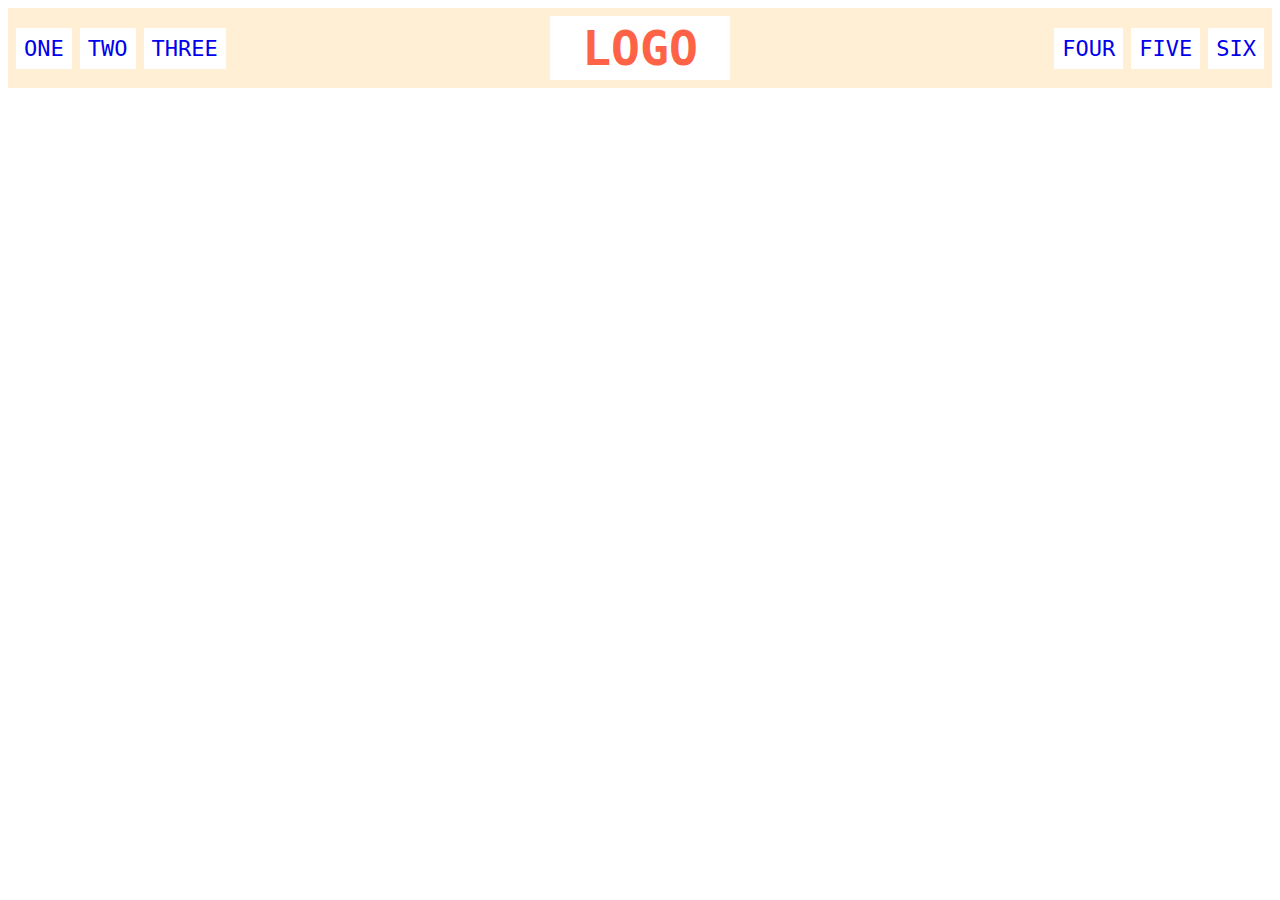
<file: flex/02-flex-header/index.html>
<!DOCTYPE html>
<html lang="en">
  <head>
    <meta charset="UTF-8">
    <meta http-equiv="X-UA-Compatible" content="IE=edge">
    <meta name="viewport" content="width=device-width, initial-scale=1.0">
    <title>Flex Header</title>
    <link rel="stylesheet" href="style.css">
  </head>
  <body>
    <div class="header">
      <div class="left-links">
        <ul class="horiz-list">
          <li><a href="#">ONE</a></li>
          <li><a href="#">TWO</a></li>
          <li><a href="#">THREE</a></li>
        </ul>
      </div>
      <div class="logo">LOGO</div>
      <div class="right-links">
        <ul class="horiz-list">
          <li><a href="#">FOUR</a></li>
          <li><a href="#">FIVE</a></li>
          <li><a href="#">SIX</a></li>
        </ul>
      </div>
    </div>
  </body>
</html>
</file>
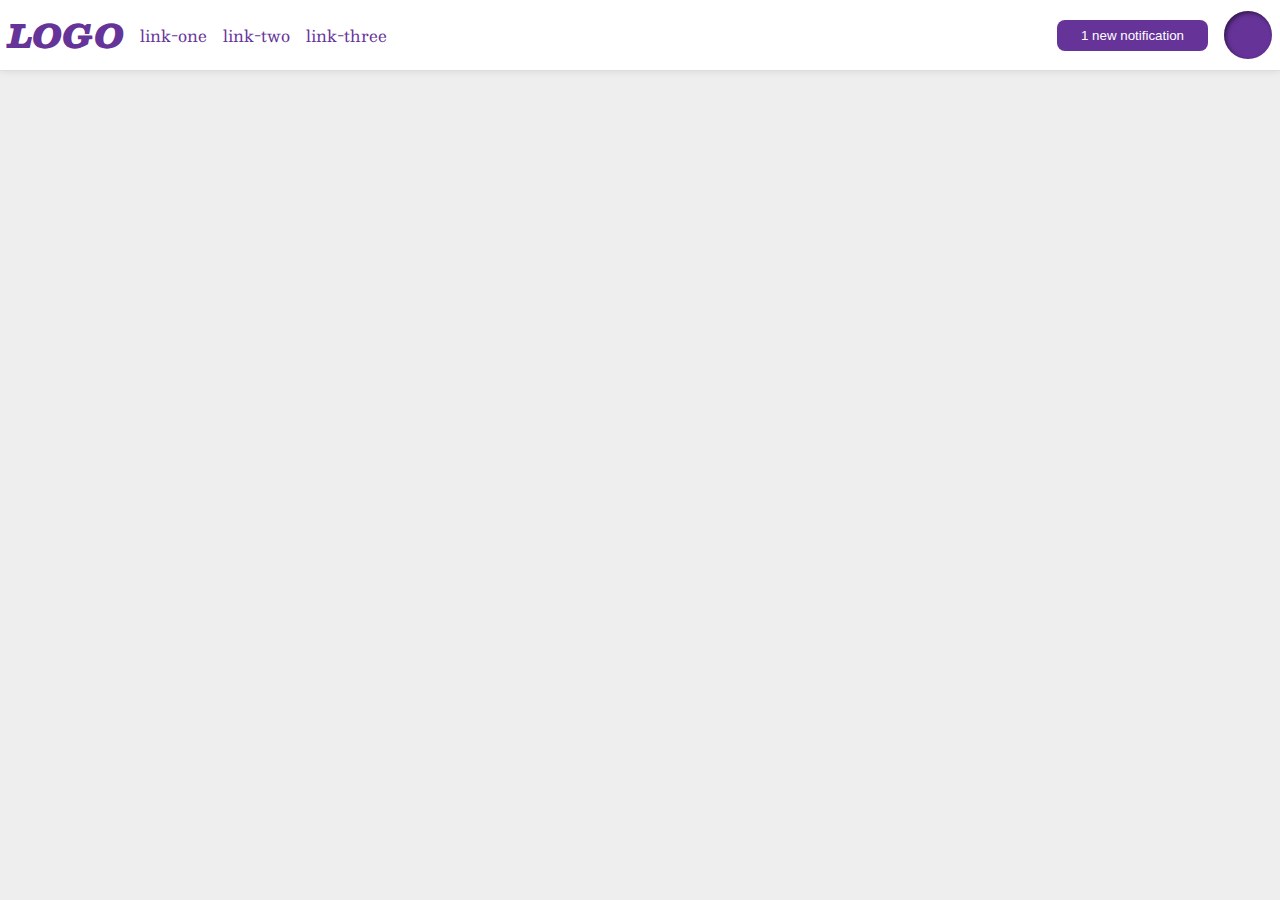
<file: flex/03-flex-header-2/index.html>
<!DOCTYPE html>
<html lang="en">
  <head>
    <meta charset="UTF-8">
    <meta http-equiv="X-UA-Compatible" content="IE=edge">
    <meta name="viewport" content="width=device-width, initial-scale=1.0">
    <title>Flex Header 2</title>
    <link rel="stylesheet" href="style.css">
  </head>
  <body>
    <div class="header">
      <div class="left-items">
        <div class="logo">
          LOGO
        </div>
        <ul class="links">
          <li><a href="google.com">link-one</a></li>
          <li><a href="google.com">link-two</a></li>
          <li><a href="google.com">link-three</a></li>
        </ul>
      </div>
      <div class="right-items">
        <button class="notifications">
          1 new notification
        </button>
        <div class="profile-image"></div>
      </div>
    </div>
  </body>
</html>
</file>
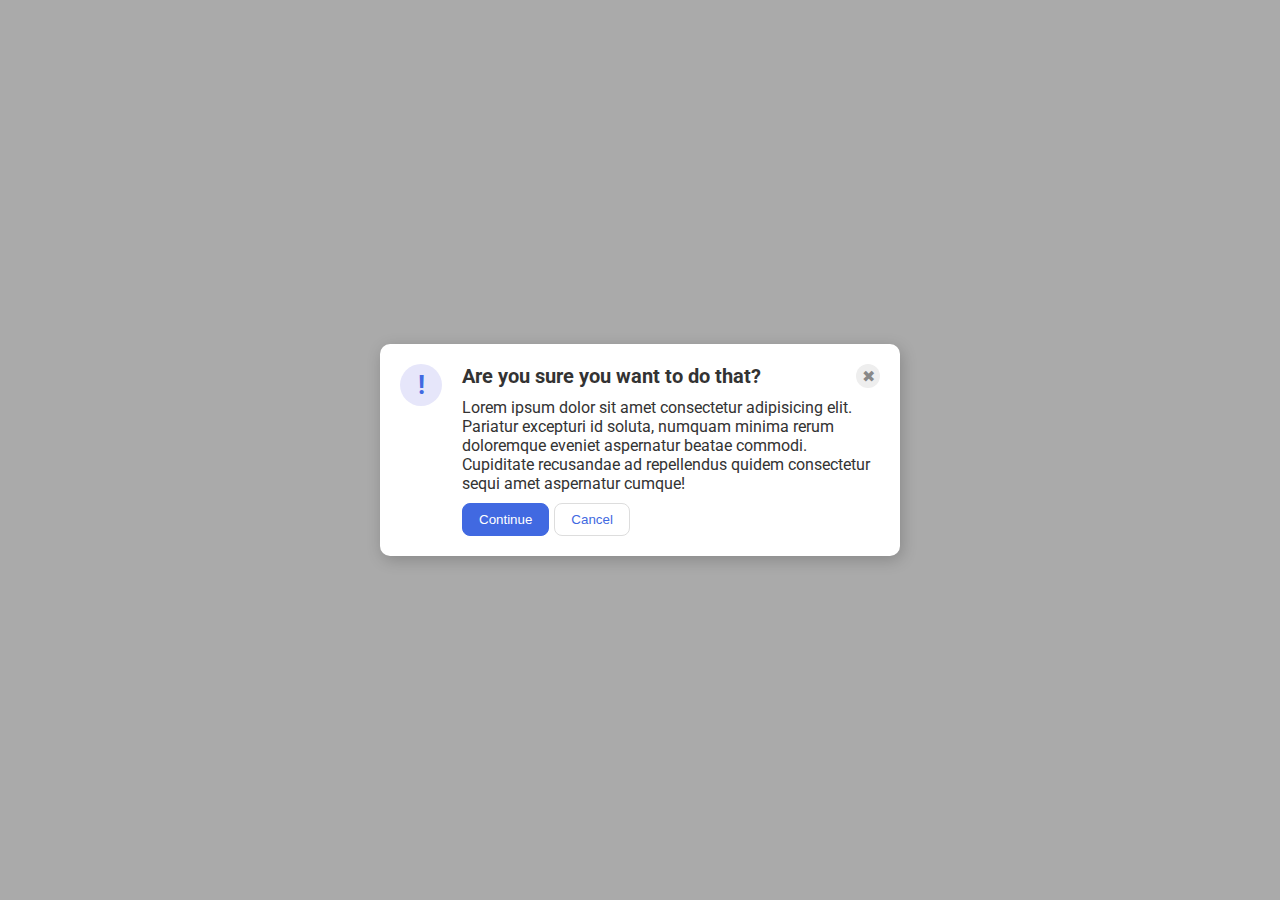
<file: flex/05-flex-modal/index.html>
<!DOCTYPE html>
<html lang="en">
  <head>
    <meta charset="UTF-8">
    <meta http-equiv="X-UA-Compatible" content="IE=edge">
    <meta name="viewport" content="width=device-width, initial-scale=1.0">
    <link rel="stylesheet" href="style.css">
    <title>Modal</title>
  </head>
  <body>
    <div class="modal">
      <div class="icon">!</div>
      <div class="not-icon">
        <div class="top-part">
          <div class="header">Are you sure you want to do that?</div>
          <div class="close-button">✖</div>
        </div>
        <div class="text">Lorem ipsum dolor sit amet consectetur adipisicing elit. Pariatur excepturi id soluta, numquam minima rerum doloremque eveniet aspernatur beatae commodi. Cupiditate recusandae ad repellendus quidem consectetur sequi amet aspernatur cumque!</div>
        <div class="bottom-part">
          <button class="continue">Continue</button>
          <button class="cancel">Cancel</button>
        </div>
      </div>
    </div>
  </body>
</html>
</file>
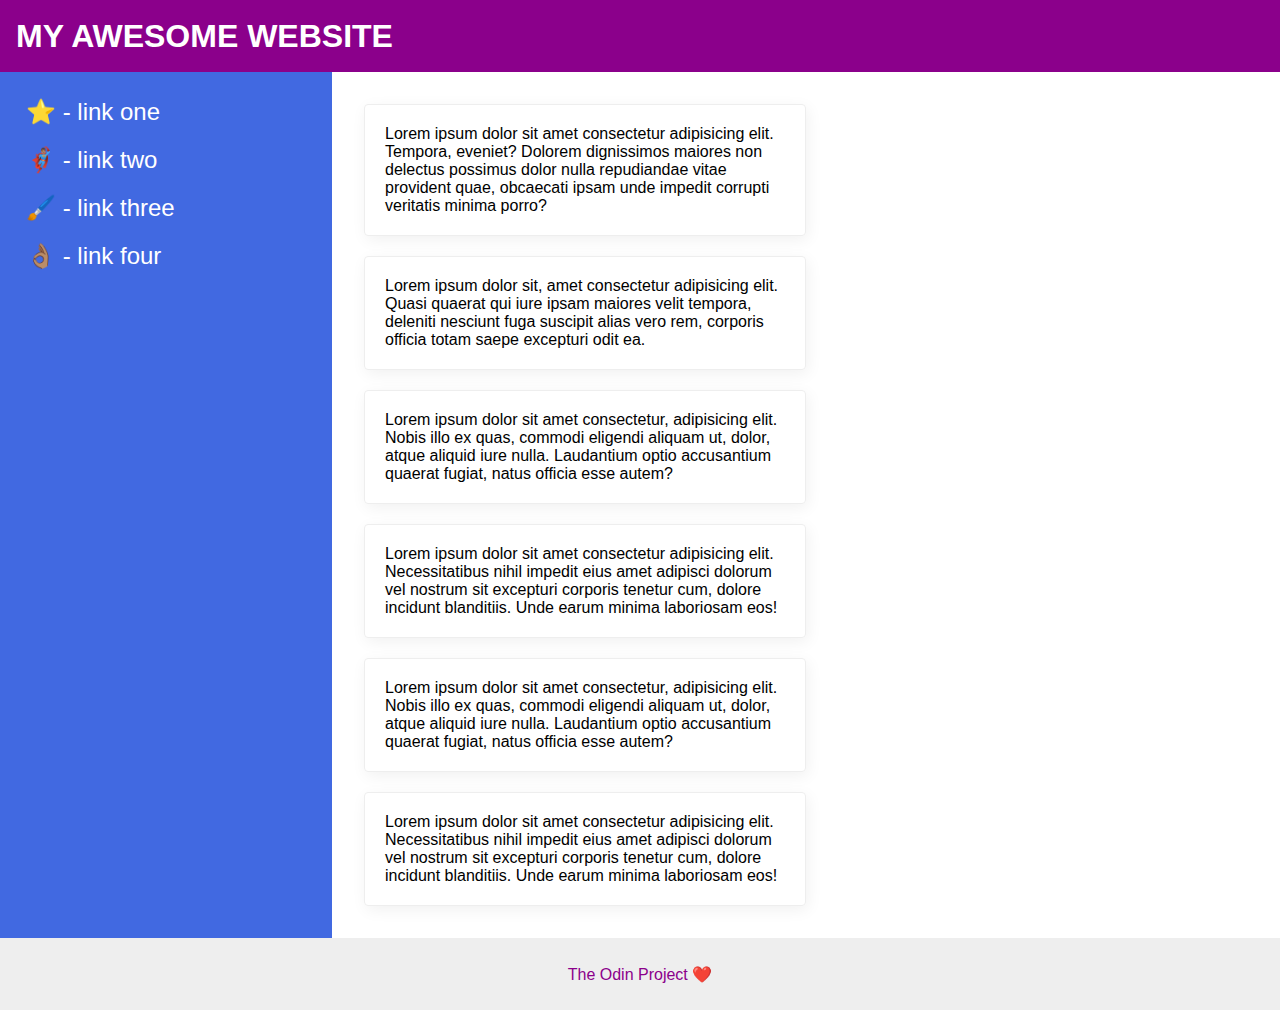
<file: flex/07-flex-layout-2/index.html>
<!DOCTYPE html>
<html lang="en">
  <head>
    <meta charset="UTF-8">
    <meta http-equiv="X-UA-Compatible" content="IE=edge">
    <meta name="viewport" content="width=device-width, initial-scale=1.0">
    <title>The Holy Grail</title>
    <link rel="stylesheet" href="style.css">
  </head>
  <body>
    <div class="header">
      MY AWESOME WEBSITE
    </div>
    
    <div class="middle-section">
      <div class="sidebar">
        <ul>
          <li><a href="#">⭐ - link one</a></li>
          <li><a href="#">🦸🏽‍♂️ - link two</a></li>
          <li><a href="#">🖌️ - link three</a></li>
          <li><a href="#">👌🏽 - link four</a></li>
        </ul>
      </div>
      <div class="cards">
        <div class="card">Lorem ipsum dolor sit amet consectetur adipisicing elit. Tempora, eveniet? Dolorem dignissimos maiores non delectus possimus dolor nulla repudiandae vitae provident quae, obcaecati ipsam unde impedit corrupti veritatis minima porro?</div>
        <div class="card">Lorem ipsum dolor sit, amet consectetur adipisicing elit. Quasi quaerat qui iure ipsam maiores velit tempora, deleniti nesciunt fuga suscipit alias vero rem, corporis officia totam saepe excepturi odit ea.</div>
        <div class="card">Lorem ipsum dolor sit amet consectetur, adipisicing elit. Nobis illo ex quas, commodi eligendi aliquam ut, dolor, atque aliquid iure nulla. Laudantium optio accusantium quaerat fugiat, natus officia esse autem?</div>
        <div class="card">Lorem ipsum dolor sit amet consectetur adipisicing elit. Necessitatibus nihil impedit eius amet adipisci dolorum vel nostrum sit excepturi corporis tenetur cum, dolore incidunt blanditiis. Unde earum minima laboriosam eos!</div>
        <div class="card">Lorem ipsum dolor sit amet consectetur, adipisicing elit. Nobis illo ex quas, commodi eligendi aliquam ut, dolor, atque aliquid iure nulla. Laudantium optio accusantium quaerat fugiat, natus officia esse autem?</div>
        <div class="card">Lorem ipsum dolor sit amet consectetur adipisicing elit. Necessitatibus nihil impedit eius amet adipisci dolorum vel nostrum sit excepturi corporis tenetur cum, dolore incidunt blanditiis. Unde earum minima laboriosam eos!</div>  
      </div>
    </div>
    <div class="footer">
      The Odin Project ❤️
    </div>
  </body>
</html>
</file>
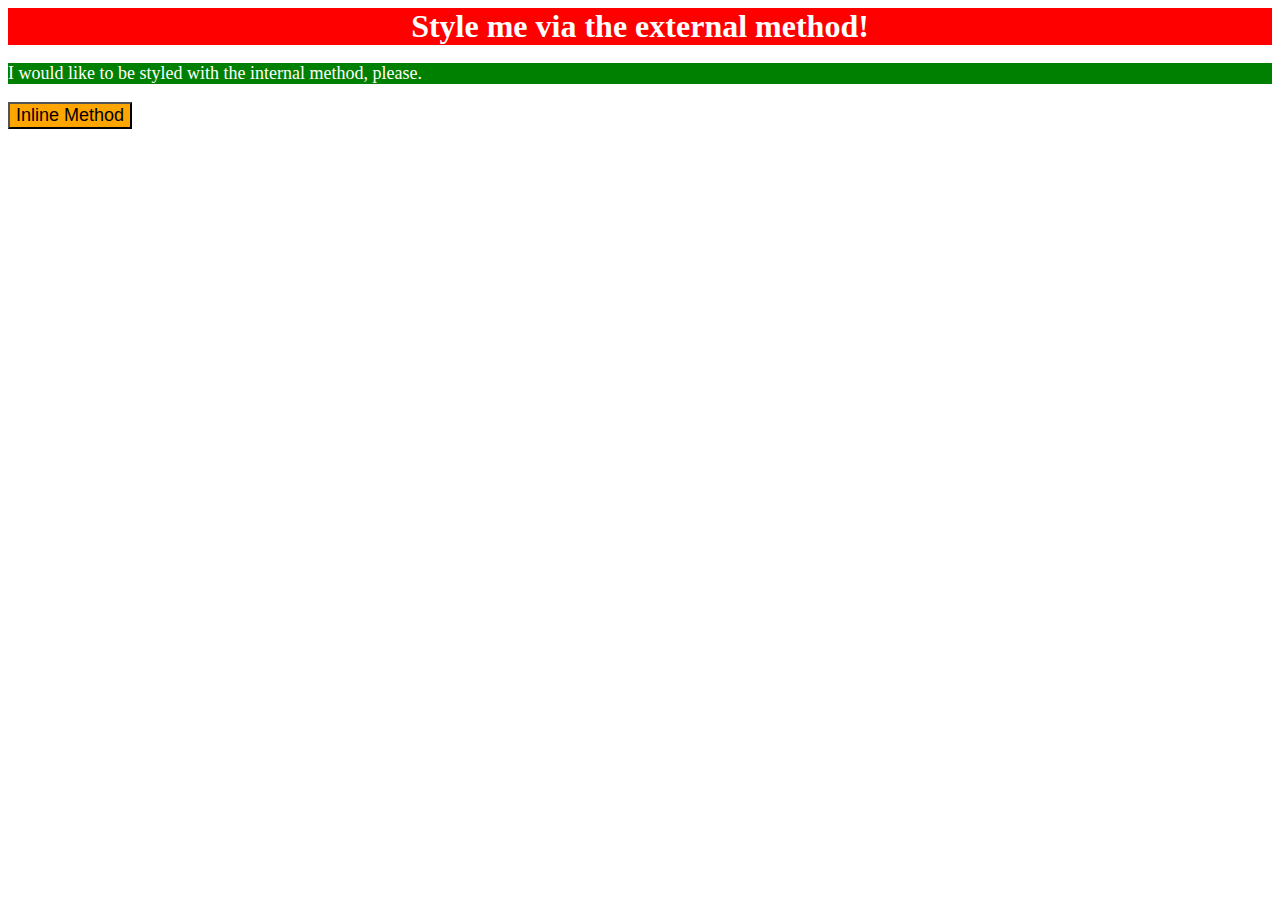
<file: foundations/01-css-methods/index.html>
<!DOCTYPE html>
<html lang="en">
  <head>
    <meta charset="UTF-8">
    <meta http-equiv="X-UA-Compatible" content="IE=edge">
    <meta name="viewport" content="width=device-width, initial-scale=1.0">
    <title>Methods for Adding CSS</title>
    <link rel="stylesheet" href="styles.css">
    <style>
      p {
        background-color: green;
        color: white;
        font-size: 18px;
      }
    </style>
  </head>
  <body>
    <div>Style me via the external method!</div>
    <p>I would like to be styled with the internal method, please.</p>
    <button style="background-color: orange; font-size: 18px;">Inline Method</button>
  </body>
</html>
</file>
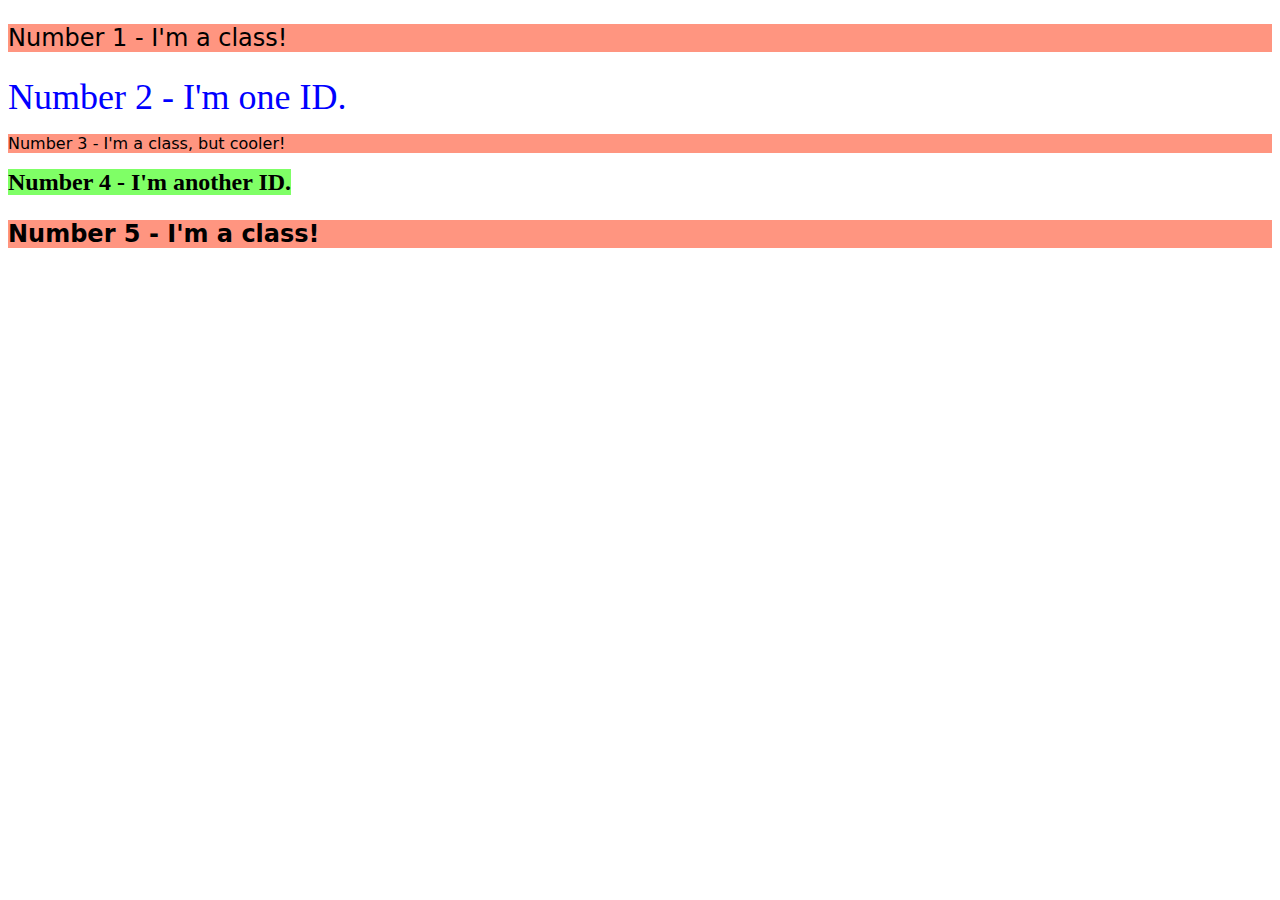
<file: foundations/02-class-id-selectors/index.html>
<!DOCTYPE html>
<html lang="en">
  <head>
    <meta charset="UTF-8">
    <meta http-equiv="X-UA-Compatible" content="IE=edge">
    <meta name="viewport" content="width=device-width, initial-scale=1.0">
    <title>Class and ID Selectors</title>
    <link rel="stylesheet" href="style.css">
  </head>
  <body>
    <p class="odd big">Number 1 - I'm a class!</p>
    <div id="bigblue">Number 2 - I'm one ID.</div>
    <p class="odd">Number 3 - I'm a class, but cooler!</p>
    <di id="boldgreen">Number 4 - I'm another ID.</div>
    <p class="odd">Number 5 - I'm a class!</p>
  </body>
</html>
</file>
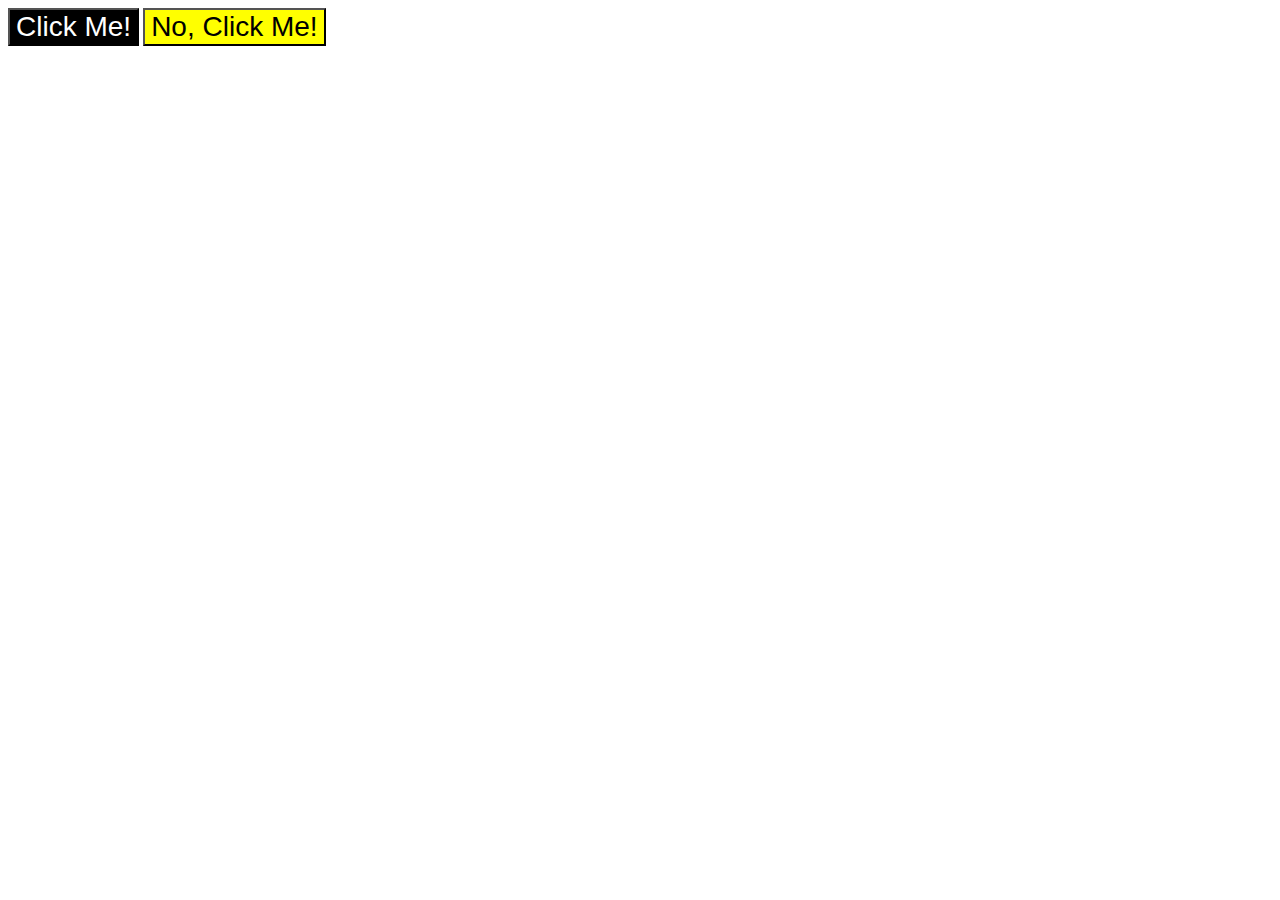
<file: foundations/03-grouping-selectors/index.html>
<!DOCTYPE html>
<html lang="en">
  <head>
    <meta charset="UTF-8">
    <meta http-equiv="X-UA-Compatible" content="IE=edge">
    <meta name="viewport" content="width=device-width, initial-scale=1.0">
    <title>Grouping Selectors</title>
    <link rel="stylesheet" href="style.css">
  </head>
  <body>
    <button class="left">Click Me!</button>
    <button class="right">No, Click Me!</button>
  </body>
</html>
</file>
<file: flex/02-flex-header/style.css>
.header  {
  font-family: monospace;
  background: papayawhip;
  display: flex;
  align-items: center;
  justify-content: space-between;
  padding: 8px;
}

.logo {
  font-size: 48px;
  font-weight: 900;
  color: tomato;
  background: white;
  padding: 4px 32px;
}

ul {
  /* this removes the dots on the list items*/
  list-style-type: none;
  gap: 8px;
  margin: 0;
  padding: 0;
}

a {
  font-size: 22px;
  background: white;
  padding: 8px;
  /* this removes the line under the links */
  text-decoration: none;
}

.horiz-list {
  display: flex;
}
</file>
<file: flex/03-flex-header-2/style.css>
/* this is some magical font-importing.  
you'll learn about it later. */
@import url('https://fonts.googleapis.com/css2?family=Besley:ital,wght@0,400;1,900&display=swap');

body {
  margin: 0;
  background: #eee;
  font-family: Besley, serif;
}

.header {
  background: white;
  border-bottom: 1px solid #ddd;
  box-shadow: 0 0 8px rgba(0,0,0,.1);
  display: flex;
  justify-content: space-between;
  padding: 8px;
}

.profile-image {
  background: rebeccapurple;
  box-shadow: inset 2px 2px 4px rgba(0,0,0,.5);
  border-radius: 50%;
  width: 48px;
  height:  48px;
}

.logo {
  color: rebeccapurple;
  font-size: 32px;
  font-weight: 900;
  font-style: italic;
}

button {
  border: none;
  border-radius: 8px;
  background: rebeccapurple;
  color: white;
  padding: 8px 24px;
}

a {
  /* this removes the line under our links */
  text-decoration: none;
  color: rebeccapurple;
}

ul {
  list-style-type: none;
  padding: 0;
  margin: 0;
}

.links {
  display: flex;
  gap: 16px;
}

.left-items,
.right-items {
  display: flex;
  align-items: center;
  gap: 16px;
}
</file>
<file: flex/05-flex-modal/style.css>
@import url('https://fonts.googleapis.com/css2?family=Roboto:wght@400;700&display=swap');

html, body {
  height: 100%;
}

body {
  font-family: Roboto, sans-serif;
  margin: 0;
  background: #aaa;
  color: #333;
  /* I'll give you this one for free lol */
  display: flex;
  align-items: center;
  justify-content: center;
}

.modal {
  background: white;
  width: 480px;
  border-radius: 10px;
  box-shadow: 2px 4px 16px rgba(0,0,0,.2);
  display: flex;
  gap: 20px;
  padding: 20px;
}

.icon {
  color: royalblue;
  font-size: 26px;
  font-weight: 700;
  background: lavender;
  width: 42px;
  height: 42px;
  border-radius: 50%;
  display: flex;
  align-items: center;
  justify-content: center;
  flex-shrink: 0;
}

.close-button {
  background: #eee;
  border-radius: 50%;
  color: #888;
  font-weight: 400;
  font-size: 16px;
  height: 24px;
  width: 24px;
  display: flex;
  align-items: center;
  justify-content: center;
}

button {
  padding: 8px 16px;
  border-radius: 8px;
}

button.continue {
  background: royalblue;
  border: 1px solid royalblue;
  color: white;
}

button.cancel {
  background: white;
  border: 1px solid #ddd;
  color: royalblue;
}

.not-icon, .top-part, .bottom-part {
  display: flex;
}

.top-part {
  justify-content: space-between;
}

.bottom-part {
  gap: 5px;
}

.not-icon {
  flex-direction: column;
  gap: 10px;
}

.text {
  font-size: 16px;
}

.header {
  font-weight: bold;
  font-size: 20px;
}
</file>
<file: flex/07-flex-layout-2/style.css>
body, .header, .middle-section, .sidebar, .cards, .footer {
  display: flex;
}

body {
  font-family: -apple-system, BlinkMacSystemFont, 'Segoe UI', Roboto, Oxygen, Ubuntu, Cantarell, 'Open Sans', 'Helvetica Neue', sans-serif;
  margin: 0;
  min-height: 100vh;
  flex-direction: column;
  justify-content: space-between;
}

ul {
  list-style-type: none;
  padding: 0;
  margin: 0;
}

li {
  padding: 10px;
  font-size: 24px;
}

a {
  text-decoration: none;
  color: white;
}

.header {
  height: 72px;
  background: darkmagenta;
  color: white;
  font-weight: 900;
  font-size: 32px;
  align-items: center;
  padding: 0 16px;
}

.middle-section {
  flex: auto;
}

.sidebar {
  width: 300px;
  background: royalblue;
  flex-shrink: 0;
  flex-direction: column;
  padding: 16px;
}

.cards {
  flex-wrap: wrap;
  padding: 32px;
  gap: 20px;
}

.footer {
  height: 72px;
  background: #eee;
  color: darkmagenta;
  align-items: center;
  justify-content: center;
}

.card {
  border: 1px solid #eee;
  box-shadow: 2px 4px 16px rgba(0,0,0,.06);
  border-radius: 4px;
  max-width: 400px;
  padding: 20px;
}
</file>
<file: foundations/01-css-methods/styles.css>
div {
    background-color: red;
    color: white;
    font-size: 32px;
    text-align: center;
    font-weight: bold;
}
</file>
<file: foundations/02-class-id-selectors/style.css>
.odd {
    background-color: rgb(255, 149, 128);
    font-family: Verdana, "DejaVu Sans", sans-serif;
}

#bigblue {
    color: blue;
    font-size: 36px;
}

.big {
    font-size: 24px;
}

#boldgreen {
    background-color: hsl(110, 100%, 70%);
    font-size: 24px;
    font-weight: bold;
}
</file>
<file: foundations/03-grouping-selectors/style.css>
.left,
.right {
    font-size: 28px;
    font-family: Helvetica, "Times New Roman", sans-serif;
}

.left {
    background-color: black;
    color: white;
}

.right {
    background-color: yellow;
}
</file>
